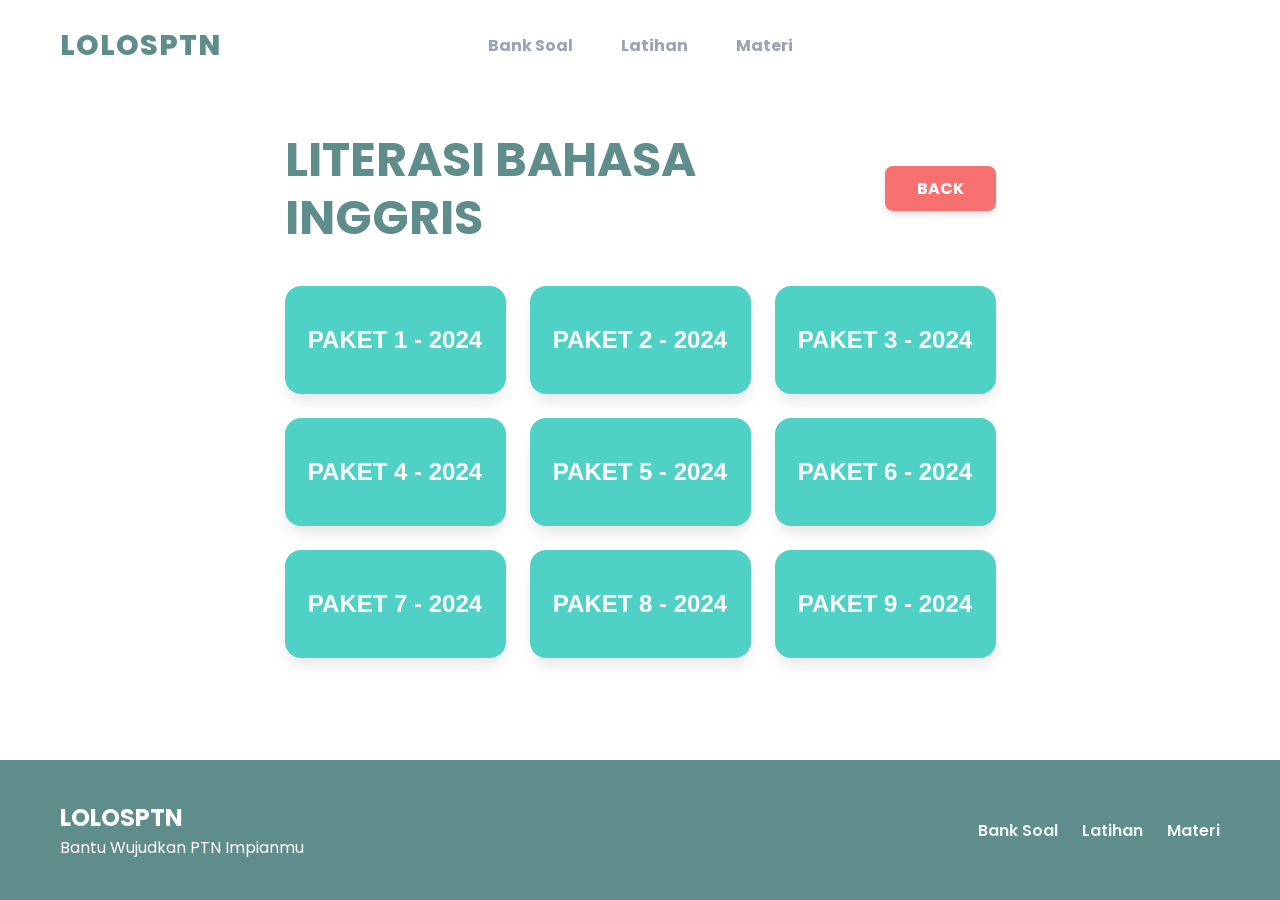
<file: Paket_SoalLBE.html>
<!DOCTYPE html>
<html lang="id">
<head>
    <meta charset="UTF-8">
    <meta name="viewport" content="width=device-width, initial-scale=1.0">
    <title>Pengetahuan Kuantitatif - LOLOSPTN</title>
    
    <link href="https://fonts.googleapis.com/css2?family=Poppins:wght@400;600;700&display=swap" rel="stylesheet">
    
    <link href="https://unpkg.com/aos@2.3.1/dist/aos.css" rel="stylesheet">
    
    <link rel="stylesheet" href="Paket_Soal.css">
</head>
<body>

   <nav class="navbar">
        <div class="container nav-container">
            <a href="index.html" class="logo">LOLOSPTN</a>

            <div class="nav-links">
                <a href="#">Bank Soal</a>
                <a href="#">Latihan</a>
                <a href="#">Materi</a> 
            </div>
        </div>
    </nav>

    <main class="container">
        
        <div class="header-section" data-aos="fade-down">
            <h1 class="page-title">LITERASI BAHASA INGGRIS</h1>
            <a href="index.html" class="btn-back">BACK</a>
        </div>

        <div class="grid-container">
            <button class="card-btn" data-aos="fade-up" data-aos-delay="100">
                PAKET 1 - 2024
            </button>
            
            <button class="card-btn" data-aos="fade-up" data-aos-delay="200">
                PAKET 2 - 2024
            </button>
            
            <button class="card-btn" data-aos="fade-up" data-aos-delay="300">
                PAKET 3 - 2024
            </button>
            
            <button class="card-btn" data-aos="fade-up" data-aos-delay="400">
                PAKET 4 - 2024
            </button>
            
            <button class="card-btn" data-aos="fade-up" data-aos-delay="500">
                PAKET 5 - 2024
            </button>
            
            <button class="card-btn" data-aos="fade-up" data-aos-delay="600">
                PAKET 6 - 2024
            </button>
            
            <button class="card-btn" data-aos="fade-up" data-aos-delay="700">
                PAKET 7 - 2024
            </button>
            
            <button class="card-btn" data-aos="fade-up" data-aos-delay="800">
                PAKET 8 - 2024
            </button>
            
            <button class="card-btn" data-aos="fade-up" data-aos-delay="900">
                PAKET 9 - 2024
            </button>
        </div>

    </main>

    <footer>
        <div class="container footer-content">
            <div>
                <h2>LOLOSPTN</h2>
                <p>Bantu Wujudkan PTN Impianmu</p>
            </div>
            <div class="footer-links">
                <a href="#">Bank Soal</a>
                <a href="#">Latihan</a>
                <a href="#">Materi</a>
            </div>
        </div>
    </footer>

    <script src="https://unpkg.com/aos@2.3.1/dist/aos.js"></script>
    <script>
        AOS.init({
            duration: 800,
            once: true
        });
    </script>
</body>
</html>
</file>
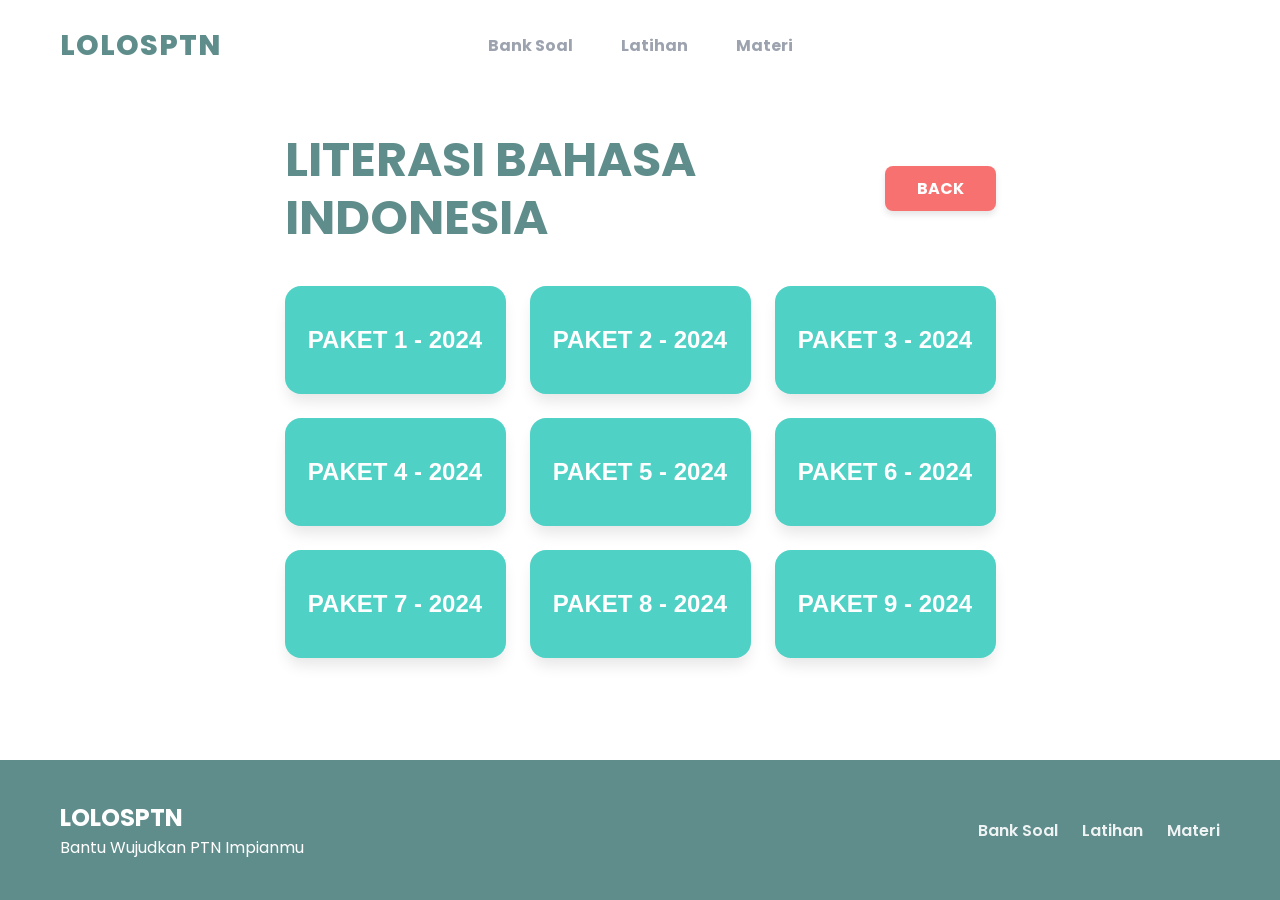
<file: Paket_SoalLBI.html>
<!DOCTYPE html>
<html lang="id">
<head>
    <meta charset="UTF-8">
    <meta name="viewport" content="width=device-width, initial-scale=1.0">
    <title>Pengetahuan Kuantitatif - LOLOSPTN</title>
    
    <link href="https://fonts.googleapis.com/css2?family=Poppins:wght@400;600;700&display=swap" rel="stylesheet">
    
    <link href="https://unpkg.com/aos@2.3.1/dist/aos.css" rel="stylesheet">
    
    <link rel="stylesheet" href="Paket_Soal.css">
</head>
<body>

   <nav class="navbar">
        <div class="container nav-container">
            <a href="index.html" class="logo">LOLOSPTN</a>

            <div class="nav-links">
                <a href="#">Bank Soal</a>
                <a href="#">Latihan</a>
                <a href="#">Materi</a> 
            </div>
        </div>
    </nav>

    <main class="container">
        
        <div class="header-section" data-aos="fade-down">
            <h1 class="page-title">LITERASI BAHASA INDONESIA</h1>
            <a href="index.html" class="btn-back">BACK</a>
        </div>

        <div class="grid-container">
            <button class="card-btn" data-aos="fade-up" data-aos-delay="100">
                PAKET 1 - 2024
            </button>
            
            <button class="card-btn" data-aos="fade-up" data-aos-delay="200">
                PAKET 2 - 2024
            </button>
            
            <button class="card-btn" data-aos="fade-up" data-aos-delay="300">
                PAKET 3 - 2024
            </button>
            
            <button class="card-btn" data-aos="fade-up" data-aos-delay="400">
                PAKET 4 - 2024
            </button>
            
            <button class="card-btn" data-aos="fade-up" data-aos-delay="500">
                PAKET 5 - 2024
            </button>
            
            <button class="card-btn" data-aos="fade-up" data-aos-delay="600">
                PAKET 6 - 2024
            </button>
            
            <button class="card-btn" data-aos="fade-up" data-aos-delay="700">
                PAKET 7 - 2024
            </button>
            
            <button class="card-btn" data-aos="fade-up" data-aos-delay="800">
                PAKET 8 - 2024
            </button>
            
            <button class="card-btn" data-aos="fade-up" data-aos-delay="900">
                PAKET 9 - 2024
            </button>
        </div>

    </main>

    <footer>
        <div class="container footer-content">
            <div>
                <h2>LOLOSPTN</h2>
                <p>Bantu Wujudkan PTN Impianmu</p>
            </div>
            <div class="footer-links">
                <a href="#">Bank Soal</a>
                <a href="#">Latihan</a>
                <a href="#">Materi</a>
            </div>
        </div>
    </footer>

    <script src="https://unpkg.com/aos@2.3.1/dist/aos.js"></script>
    <script>
        AOS.init({
            duration: 800,
            once: true
        });
    </script>
</body>
</html>
</file>
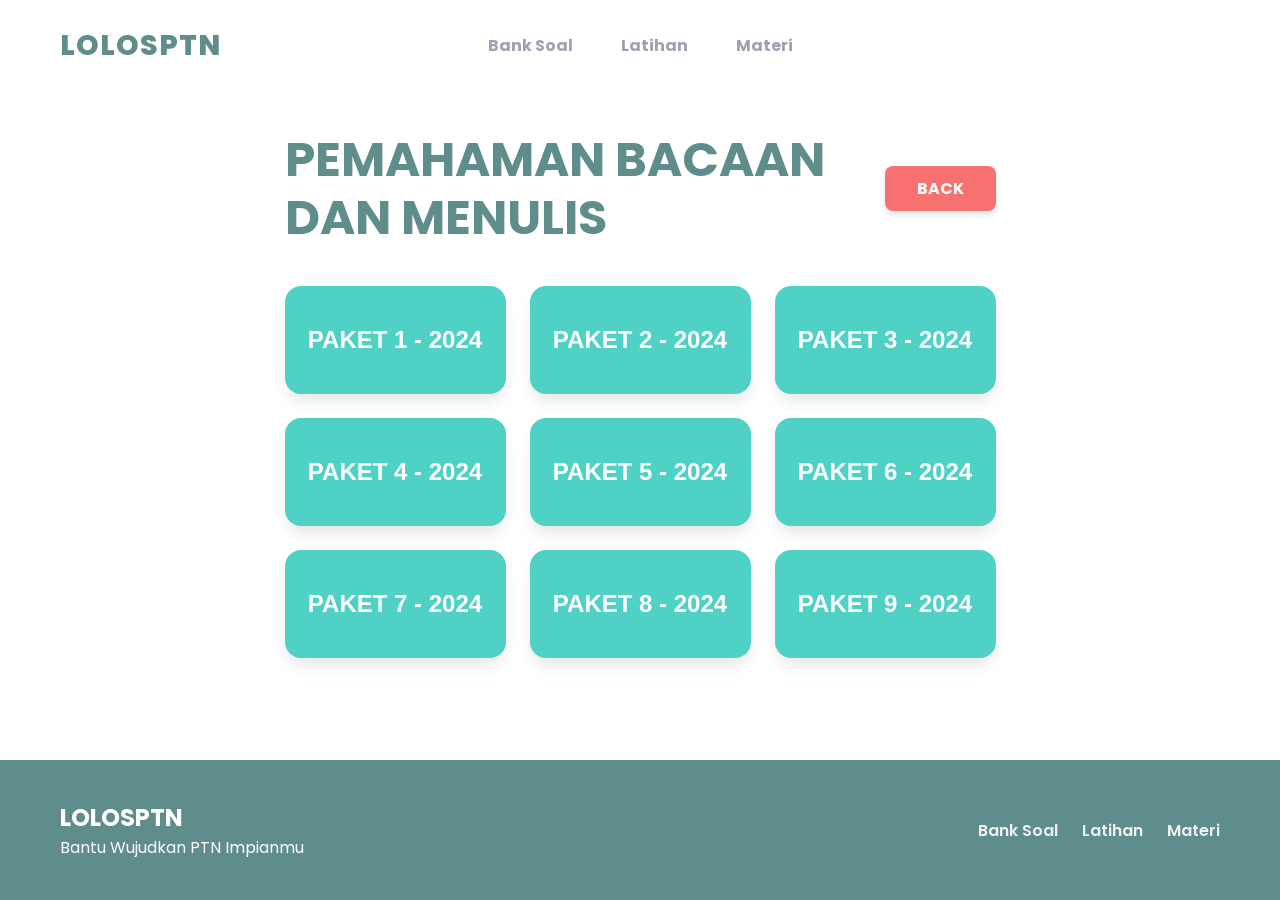
<file: Paket_SoalPBM.html>
<!DOCTYPE html>
<html lang="id">
<head>
    <meta charset="UTF-8">
    <meta name="viewport" content="width=device-width, initial-scale=1.0">
    <title>Pengetahuan Kuantitatif - LOLOSPTN</title>
    
    <link href="https://fonts.googleapis.com/css2?family=Poppins:wght@400;600;700&display=swap" rel="stylesheet">
    
    <link href="https://unpkg.com/aos@2.3.1/dist/aos.css" rel="stylesheet">
    
    <link rel="stylesheet" href="Paket_Soal.css">
</head>
<body>

   <nav class="navbar">
        <div class="container nav-container">
            <a href="index.html" class="logo">LOLOSPTN</a>

            <div class="nav-links">
                <a href="#">Bank Soal</a>
                <a href="#">Latihan</a>
                <a href="#">Materi</a> 
            </div>
        </div>
    </nav>

    <main class="container">
        
        <div class="header-section" data-aos="fade-down">
            <h1 class="page-title">PEMAHAMAN BACAAN DAN MENULIS</h1>
            <a href="index.html" class="btn-back">BACK</a>
        </div>

        <div class="grid-container">
            <button class="card-btn" data-aos="fade-up" data-aos-delay="100">
                PAKET 1 - 2024
            </button>
            
            <button class="card-btn" data-aos="fade-up" data-aos-delay="200">
                PAKET 2 - 2024
            </button>
            
            <button class="card-btn" data-aos="fade-up" data-aos-delay="300">
                PAKET 3 - 2024
            </button>
            
            <button class="card-btn" data-aos="fade-up" data-aos-delay="400">
                PAKET 4 - 2024
            </button>
            
            <button class="card-btn" data-aos="fade-up" data-aos-delay="500">
                PAKET 5 - 2024
            </button>
            
            <button class="card-btn" data-aos="fade-up" data-aos-delay="600">
                PAKET 6 - 2024
            </button>
            
            <button class="card-btn" data-aos="fade-up" data-aos-delay="700">
                PAKET 7 - 2024
            </button>
            
            <button class="card-btn" data-aos="fade-up" data-aos-delay="800">
                PAKET 8 - 2024
            </button>
            
            <button class="card-btn" data-aos="fade-up" data-aos-delay="900">
                PAKET 9 - 2024
            </button>
        </div>

    </main>

    <footer>
        <div class="container footer-content">
            <div>
                <h2>LOLOSPTN</h2>
                <p>Bantu Wujudkan PTN Impianmu</p>
            </div>
            <div class="footer-links">
                <a href="#">Bank Soal</a>
                <a href="#">Latihan</a>
                <a href="#">Materi</a>
            </div>
        </div>
    </footer>

    <script src="https://unpkg.com/aos@2.3.1/dist/aos.js"></script>
    <script>
        AOS.init({
            duration: 800,
            once: true
        });
    </script>
</body>
</html>
</file>
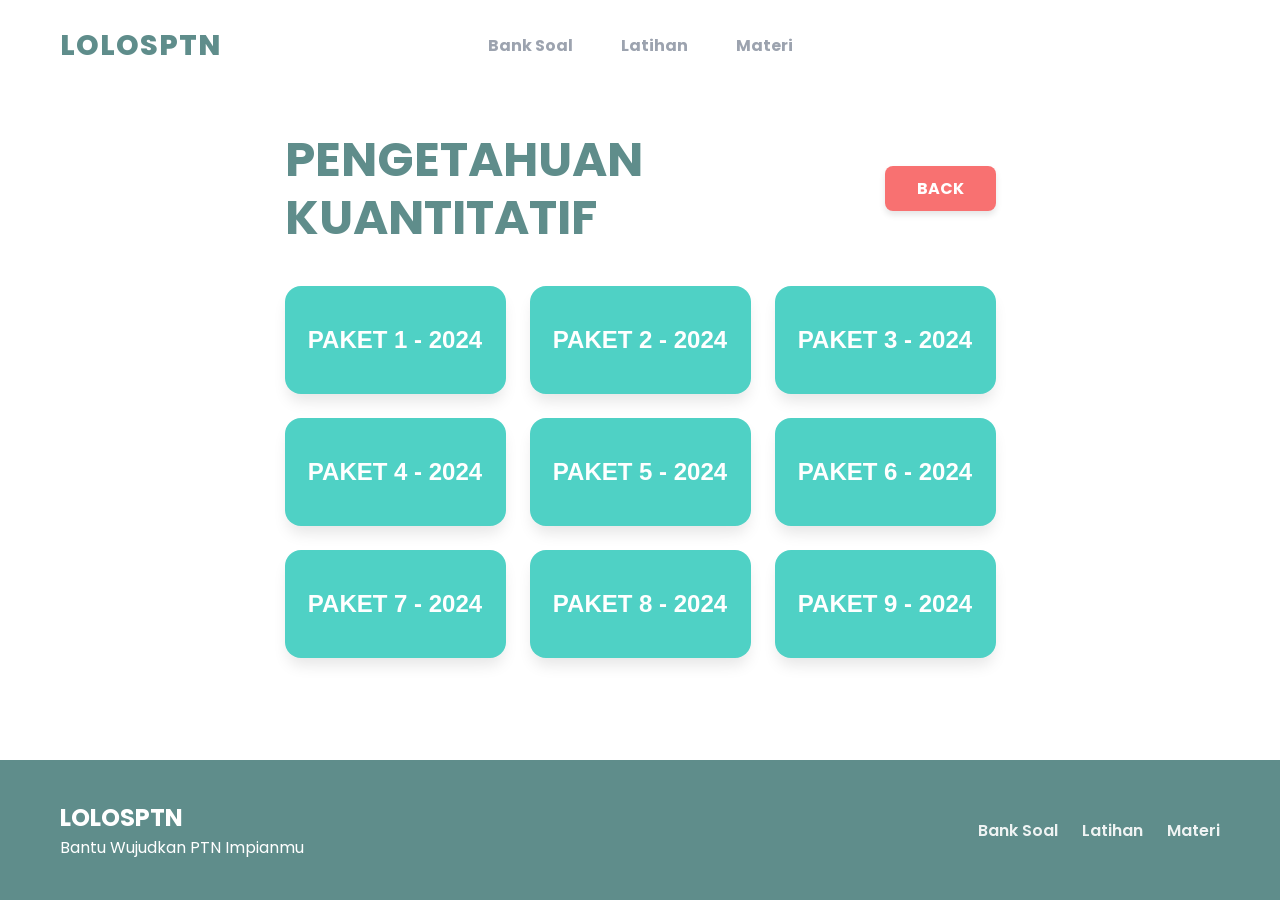
<file: Paket_SoalPK.html>
<!DOCTYPE html>
<html lang="id">
<head>
    <meta charset="UTF-8">
    <meta name="viewport" content="width=device-width, initial-scale=1.0">
    <title>Pengetahuan Kuantitatif - LOLOSPTN</title>
    
    <link href="https://fonts.googleapis.com/css2?family=Poppins:wght@400;600;700&display=swap" rel="stylesheet">
    
    <link href="https://unpkg.com/aos@2.3.1/dist/aos.css" rel="stylesheet">
    
    <link rel="stylesheet" href="Paket_Soal.css">
</head>
<body>

   <nav class="navbar">
        <div class="container nav-container">
            <a href="index.html" class="logo">LOLOSPTN</a>

            <div class="nav-links">
                <a href="#">Bank Soal</a>
                <a href="#">Latihan</a>
                <a href="#">Materi</a> 
            </div>
        </div>
    </nav>

    <main class="container">
        
        <div class="header-section" data-aos="fade-down">
            <h1 class="page-title">PENGETAHUAN KUANTITATIF</h1>
            <a href="index.html" class="btn-back">BACK</a>
        </div>

        <div class="grid-container">
            <button class="card-btn" data-aos="fade-up" data-aos-delay="100">
                PAKET 1 - 2024
            </button>
            
            <button class="card-btn" data-aos="fade-up" data-aos-delay="200">
                PAKET 2 - 2024
            </button>
            
            <button class="card-btn" data-aos="fade-up" data-aos-delay="300">
                PAKET 3 - 2024
            </button>
            
            <button class="card-btn" data-aos="fade-up" data-aos-delay="400">
                PAKET 4 - 2024
            </button>
            
            <button class="card-btn" data-aos="fade-up" data-aos-delay="500">
                PAKET 5 - 2024
            </button>
            
            <button class="card-btn" data-aos="fade-up" data-aos-delay="600">
                PAKET 6 - 2024
            </button>
            
            <button class="card-btn" data-aos="fade-up" data-aos-delay="700">
                PAKET 7 - 2024
            </button>
            
            <button class="card-btn" data-aos="fade-up" data-aos-delay="800">
                PAKET 8 - 2024
            </button>
            
            <button class="card-btn" data-aos="fade-up" data-aos-delay="900">
                PAKET 9 - 2024
            </button>
        </div>

    </main>

    <footer>
        <div class="container footer-content">
            <div>
                <h2>LOLOSPTN</h2>
                <p>Bantu Wujudkan PTN Impianmu</p>
            </div>
            <div class="footer-links">
                <a href="#">Bank Soal</a>
                <a href="#">Latihan</a>
                <a href="#">Materi</a>
            </div>
        </div>
    </footer>

    <script src="https://unpkg.com/aos@2.3.1/dist/aos.js"></script>
    <script>
        AOS.init({
            duration: 800,
            once: true
        });
    </script>
</body>
</html>
</file>
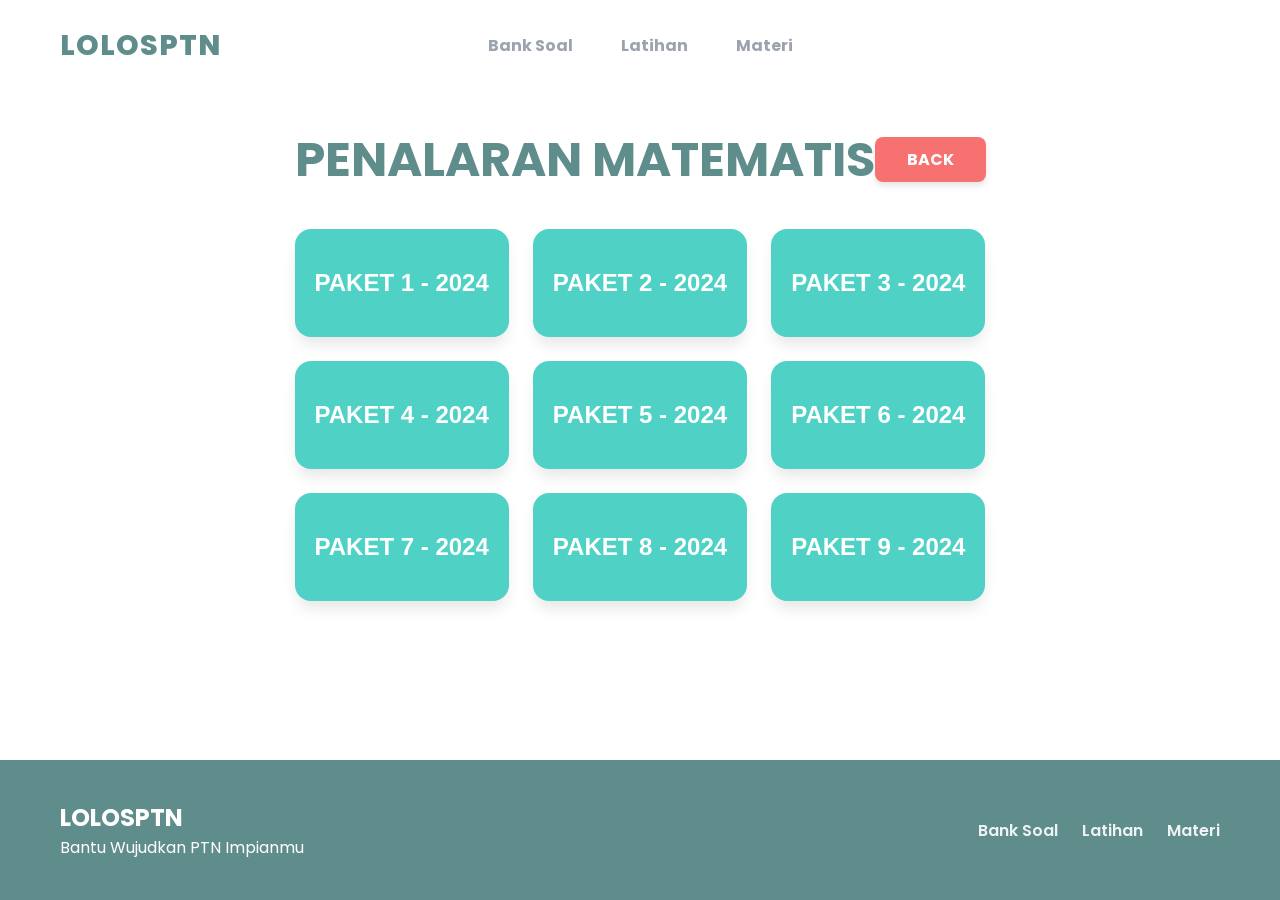
<file: Paket_SoalPM.html>
<!DOCTYPE html>
<html lang="id">
<head>
    <meta charset="UTF-8">
    <meta name="viewport" content="width=device-width, initial-scale=1.0">
    <title>Pengetahuan Kuantitatif - LOLOSPTN</title>
    
    <link href="https://fonts.googleapis.com/css2?family=Poppins:wght@400;600;700&display=swap" rel="stylesheet">
    
    <link href="https://unpkg.com/aos@2.3.1/dist/aos.css" rel="stylesheet">
    
    <link rel="stylesheet" href="Paket_Soal.css">
</head>
<body>

   <nav class="navbar">
        <div class="container nav-container">
            <a href="index.html" class="logo">LOLOSPTN</a>

            <div class="nav-links">
                <a href="#">Bank Soal</a>
                <a href="#">Latihan</a>
                <a href="#">Materi</a> 
            </div>
        </div>
    </nav>

    <main class="container">
        
        <div class="header-section" data-aos="fade-down">
            <h1 class="page-title">PENALARAN 
                MATEMATIS </h1>
            <a href="index.html" class="btn-back">BACK</a>
        </div>

        <div class="grid-container">
            <button class="card-btn" data-aos="fade-up" data-aos-delay="100">
                PAKET 1 - 2024
            </button>
            
            <button class="card-btn" data-aos="fade-up" data-aos-delay="200">
                PAKET 2 - 2024
            </button>
            
            <button class="card-btn" data-aos="fade-up" data-aos-delay="300">
                PAKET 3 - 2024
            </button>
            
            <button class="card-btn" data-aos="fade-up" data-aos-delay="400">
                PAKET 4 - 2024
            </button>
            
            <button class="card-btn" data-aos="fade-up" data-aos-delay="500">
                PAKET 5 - 2024
            </button>
            
            <button class="card-btn" data-aos="fade-up" data-aos-delay="600">
                PAKET 6 - 2024
            </button>
            
            <button class="card-btn" data-aos="fade-up" data-aos-delay="700">
                PAKET 7 - 2024
            </button>
            
            <button class="card-btn" data-aos="fade-up" data-aos-delay="800">
                PAKET 8 - 2024
            </button>
            
            <button class="card-btn" data-aos="fade-up" data-aos-delay="900">
                PAKET 9 - 2024
            </button>
        </div>

    </main>

    <footer>
        <div class="container footer-content">
            <div>
                <h2>LOLOSPTN</h2>
                <p>Bantu Wujudkan PTN Impianmu</p>
            </div>
            <div class="footer-links">
                <a href="#">Bank Soal</a>
                <a href="#">Latihan</a>
                <a href="#">Materi</a>
            </div>
        </div>
    </footer>

    <script src="https://unpkg.com/aos@2.3.1/dist/aos.js"></script>
    <script>
        AOS.init({
            duration: 800,
            once: true
        });
    </script>
</body>
</html>
</file>
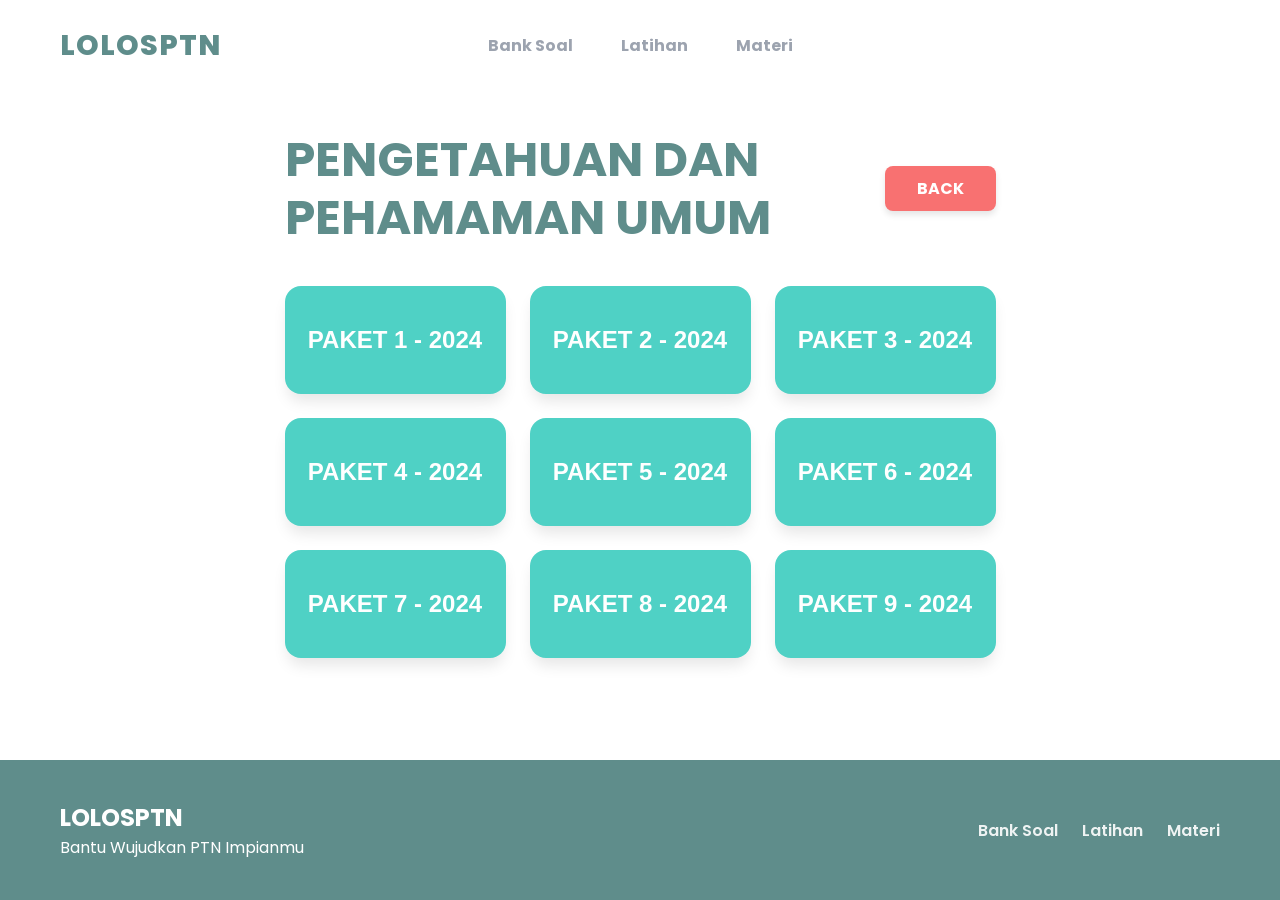
<file: Paket_SoalPPU.html>
<!DOCTYPE html>
<html lang="id">
<head>
    <meta charset="UTF-8">
    <meta name="viewport" content="width=device-width, initial-scale=1.0">
    <title>Pengetahuan Kuantitatif - LOLOSPTN</title>
    
    <link href="https://fonts.googleapis.com/css2?family=Poppins:wght@400;600;700&display=swap" rel="stylesheet">
    
    <link href="https://unpkg.com/aos@2.3.1/dist/aos.css" rel="stylesheet">
    
    <link rel="stylesheet" href="Paket_Soal.css">
</head>
<body>

   <nav class="navbar">
        <div class="container nav-container">
            <a href="index.html" class="logo">LOLOSPTN</a>

            <div class="nav-links">
                <a href="#">Bank Soal</a>
                <a href="#">Latihan</a>
                <a href="#">Materi</a> 
            </div>
        </div>
    </nav>

    <main class="container">
        
        <div class="header-section" data-aos="fade-down">
            <h1 class="page-title">PENGETAHUAN DAN PEHAMAMAN UMUM</h1>
            <a href="index.html" class="btn-back">BACK</a>
        </div>

        <div class="grid-container">
            <button class="card-btn" data-aos="fade-up" data-aos-delay="100">
                PAKET 1 - 2024
            </button>
            
            <button class="card-btn" data-aos="fade-up" data-aos-delay="200">
                PAKET 2 - 2024
            </button>
            
            <button class="card-btn" data-aos="fade-up" data-aos-delay="300">
                PAKET 3 - 2024
            </button>
            
            <button class="card-btn" data-aos="fade-up" data-aos-delay="400">
                PAKET 4 - 2024
            </button>
            
            <button class="card-btn" data-aos="fade-up" data-aos-delay="500">
                PAKET 5 - 2024
            </button>
            
            <button class="card-btn" data-aos="fade-up" data-aos-delay="600">
                PAKET 6 - 2024
            </button>
            
            <button class="card-btn" data-aos="fade-up" data-aos-delay="700">
                PAKET 7 - 2024
            </button>
            
            <button class="card-btn" data-aos="fade-up" data-aos-delay="800">
                PAKET 8 - 2024
            </button>
            
            <button class="card-btn" data-aos="fade-up" data-aos-delay="900">
                PAKET 9 - 2024
            </button>
        </div>

    </main>

    <footer>
        <div class="container footer-content">
            <div>
                <h2>LOLOSPTN</h2>
                <p>Bantu Wujudkan PTN Impianmu</p>
            </div>
            <div class="footer-links">
                <a href="#">Bank Soal</a>
                <a href="#">Latihan</a>
                <a href="#">Materi</a>
            </div>
        </div>
    </footer>

    <script src="https://unpkg.com/aos@2.3.1/dist/aos.js"></script>
    <script>
        AOS.init({
            duration: 800,
            once: true
        });
    </script>
</body>
</html>
</file>
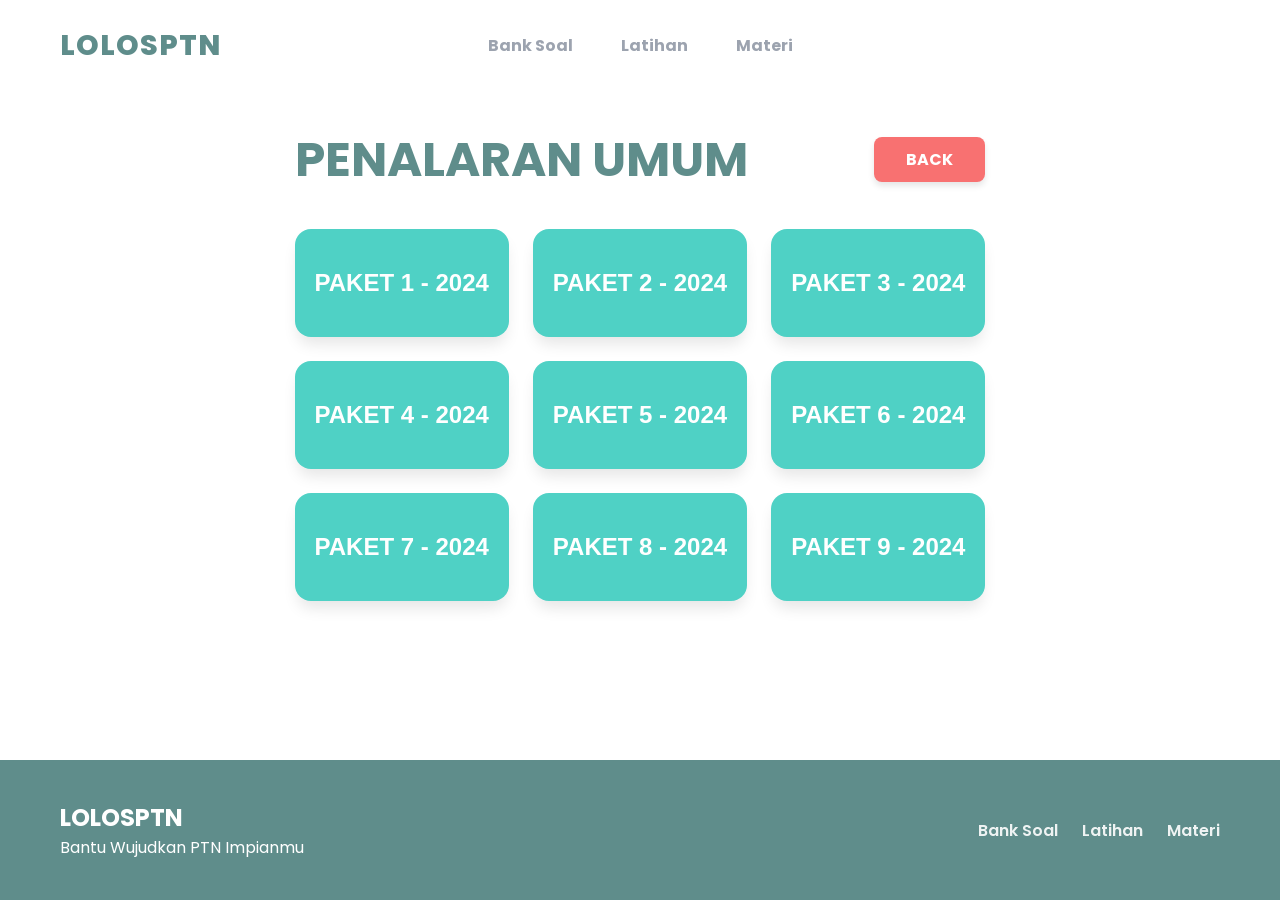
<file: Paket_SoalPU.html>
<!DOCTYPE html>
<html lang="id">
<head>
    <meta charset="UTF-8">
    <meta name="viewport" content="width=device-width, initial-scale=1.0">
    <title>Pengetahuan Kuantitatif - LOLOSPTN</title>
    
    <link href="https://fonts.googleapis.com/css2?family=Poppins:wght@400;600;700&display=swap" rel="stylesheet">
    
    <link href="https://unpkg.com/aos@2.3.1/dist/aos.css" rel="stylesheet">
    
    <link rel="stylesheet" href="Paket_Soal.css">
</head>
<body>

   <nav class="navbar">
        <div class="container nav-container">
            <a href="index.html" class="logo">LOLOSPTN</a>

            <div class="nav-links">
                <a href="#">Bank Soal</a>
                <a href="#">Latihan</a>
                <a href="#">Materi</a> 
            </div>
        </div>
    </nav>

    <main class="container">
        
        <div class="header-section" data-aos="fade-down">
            <h1 class="page-title">PENALARAN UMUM</h1>
            <a href="index.html" class="btn-back">BACK</a>
        </div>

        <div class="grid-container">
            <button class="card-btn" data-aos="fade-up" data-aos-delay="100">
                PAKET 1 - 2024
            </button>
            
            <button class="card-btn" data-aos="fade-up" data-aos-delay="200">
                PAKET 2 - 2024
            </button>
            
            <button class="card-btn" data-aos="fade-up" data-aos-delay="300">
                PAKET 3 - 2024
            </button>
            
            <button class="card-btn" data-aos="fade-up" data-aos-delay="400">
                PAKET 4 - 2024
            </button>
            
            <button class="card-btn" data-aos="fade-up" data-aos-delay="500">
                PAKET 5 - 2024
            </button>
            
            <button class="card-btn" data-aos="fade-up" data-aos-delay="600">
                PAKET 6 - 2024
            </button>
            
            <button class="card-btn" data-aos="fade-up" data-aos-delay="700">
                PAKET 7 - 2024
            </button>
            
            <button class="card-btn" data-aos="fade-up" data-aos-delay="800">
                PAKET 8 - 2024
            </button>
            
            <button class="card-btn" data-aos="fade-up" data-aos-delay="900">
                PAKET 9 - 2024
            </button>
        </div>

    </main>

    <footer>
        <div class="container footer-content">
            <div>
                <h2>LOLOSPTN</h2>
                <p>Bantu Wujudkan PTN Impianmu</p>
            </div>
            <div class="footer-links">
                <a href="#">Bank Soal</a>
                <a href="#">Latihan</a>
                <a href="#">Materi</a>
            </div>
        </div>
    </footer>

    <script src="https://unpkg.com/aos@2.3.1/dist/aos.js"></script>
    <script>
        AOS.init({
            duration: 800,
            once: true
        });
    </script>
</body>
</html>
</file>
<file: Paket_Soal.css>
/* --- RESET & FONT --- */
* {
    margin: 0;
    padding: 0;
    box-sizing: border-box;
}

body {
    font-family: 'Poppins', sans-serif;
    background-color: #ffffff;
    color: #333;
    display: flex;
    flex-direction: column;
    min-height: 100vh;
}

/* --- KONTAINER UMUM --- */
.container {
    max-width: 1200px;
    margin: 0 auto;
    padding: 0 20px;
}

/* --- NAVBAR --- */
.navbar {
    padding: 1.5rem 0;
    background: transparent;
    text-decoration: none;
}

.nav-container {
    display: flex;
    align-items: center;
    /* Ini triknya: Logo di kiri, sisa ruang dipakai buat nengahin menu */
    position: relative; 
}

.logo {
    font-weight: 800;
    font-size: 1.8rem;
    color: #5F8D8B;
    letter-spacing: 1px;
    text-transform: uppercase;
    /* Pastikan logo stay di kiri */
    margin-right: auto; 
    z-index: 10;
    text-decoration: none;
}

.nav-links {
    /* Membuat menu benar-benar di tengah absolut */
    position: absolute;
    left: 50%;
    transform: translateX(-50%);
    
    display: flex;
    gap: 3rem; /* Jarak antar teks menu (Bank Soal - Latihan - Materi) */
    text-decoration: none;
}

.nav-links a {
    font-weight: 700;
    color: #9ca3af; /* Abu-abu soft */
    font-size: 1rem;
    transition: color 0.3s;
    text-decoration: none;
}

.nav-links a:hover {
    color: #5F8D8B;
}

/* --- HEADER SECTION (JUDUL & BACK) --- */
.header-section {
    display: flex;
    justify-content: space-between;
    align-items: center;
    margin: 40px 0;
    flex-wrap: wrap; /* Biar aman di HP */
}

.page-title {
    font-size: 48px;
    font-weight: 700;
    color: #5F8D8B;
    line-height: 1.2;
    max-width: 600px;
}

/* Tombol Back */
.btn-back {
    display: inline-block;
    background-color: #f87171; /* Merah soft */
    color: white;
    font-weight: 700;
    padding: 10px 32px;
    border-radius: 8px;
    text-decoration: none;
    transition: all 0.3s ease;
    box-shadow: 0 4px 6px rgba(0,0,0,0.1);
}

.btn-back:hover {
    background-color: #ef4444;
    transform: scale(1.05);
}

/* --- GRID TOMBOL PAKET --- */
.grid-container {
    display: grid;
    grid-template-columns: repeat(3, 1fr); /* Default 3 kolom (Laptop) */
    gap: 24px;
    margin-bottom: 80px;
}

/* Responsif: Tablet jadi 2 kolom */
@media (max-width: 1024px) {
    .grid-container {
        grid-template-columns: repeat(2, 1fr);
    }
}

/* Responsif: HP jadi 1 kolom */
@media (max-width: 768px) {
    .grid-container {
        grid-template-columns: 1fr;
    }
    .header-section {
        flex-direction: column;
        align-items: flex-start;
        gap: 20px;
    }
    .page-title {
        font-size: 32px;
    }
}

/* Styling Tombol Paket */
.card-btn {
    background-color: #4FD1C5; /* Warna Teal sesuai gambar */
    color: white;
    font-size: 24px;
    font-weight: 700;
    padding: 40px 20px;
    border: none;
    border-radius: 16px;
    cursor: pointer;
    box-shadow: 0 10px 15px -3px rgba(0, 0, 0, 0.1);
    transition: all 0.3s ease;
    width: 100%; /* Full width sel */
}

/* Efek Hover (Mouse di atas tombol) */
.card-btn:hover {
    background-color: #3ebcb1;
    transform: translateY(-8px); /* Naik ke atas */
    box-shadow: 0 20px 25px -5px rgba(0, 0, 0, 0.2); /* Bayangan menebal */
}

/* --- FOOTER --- */
footer {
    background-color: #5F8D8B;
    color: white;
    padding: 40px 0;
    margin-top: auto; /* Dorong footer ke paling bawah */
}

.footer-content {
    display: flex;
    justify-content: space-between;
    align-items: center;
}

.footer-links a {
    color: white;
    text-decoration: none;
    margin-left: 20px;
    font-weight: 600;
    opacity: 0.9;
}

.footer-links a:hover {
    opacity: 1;
    text-decoration: underline;
}
</file>
